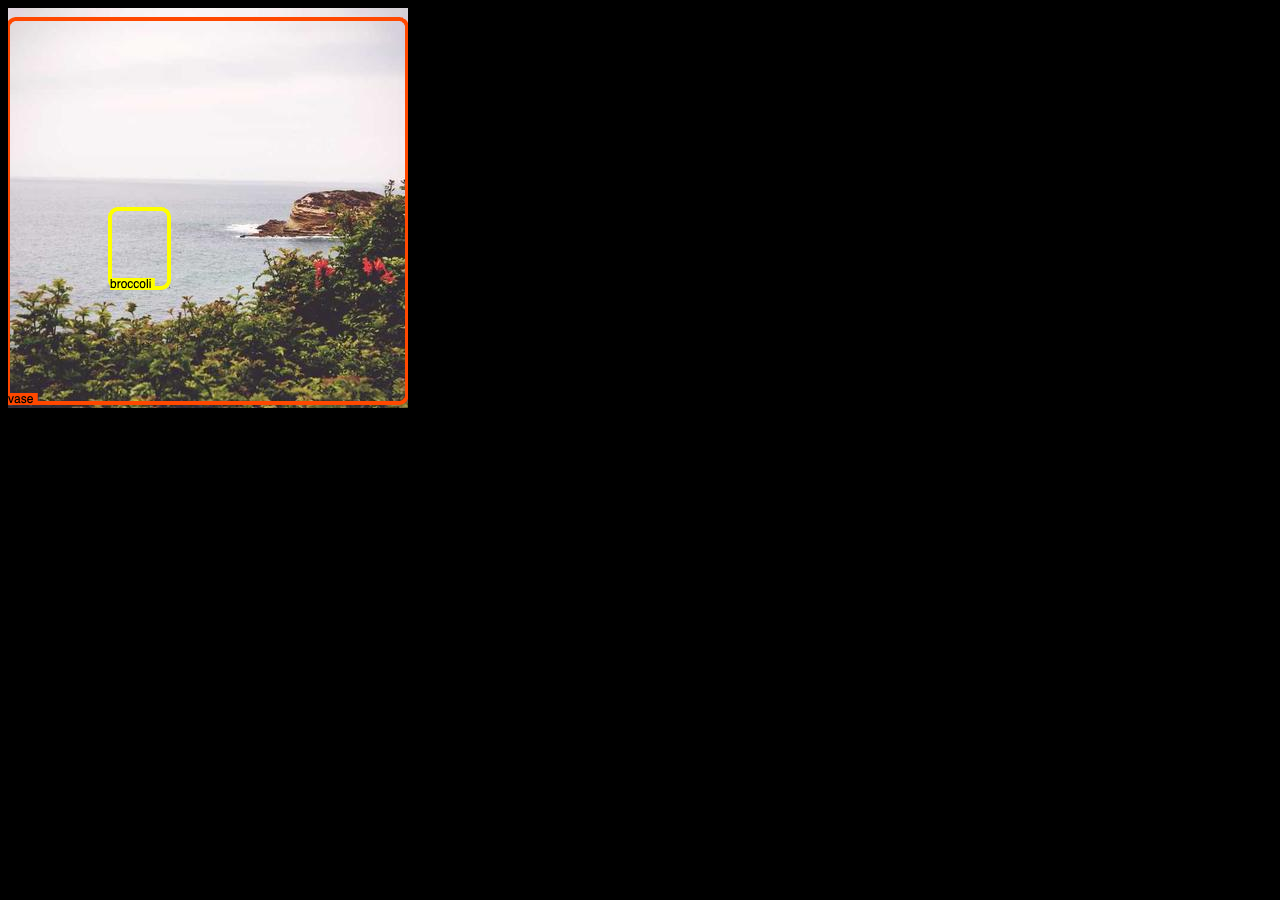
<file: objectdetection/index.html>
<!DOCTYPE html>
<html lang="en">
<head>
    <meta charset="UTF-8">
    <meta http-equiv="X-UA-Compatible" content="IE=edge">
    <meta name="viewport" content="width=device-width, initial-scale=1.0">
    
    <title>object detection</title>
</head>
<body style="background-color: black;">
    <div id="imgs"></div>
    <script src="script.js"></script>
</body>
</html>
</file>
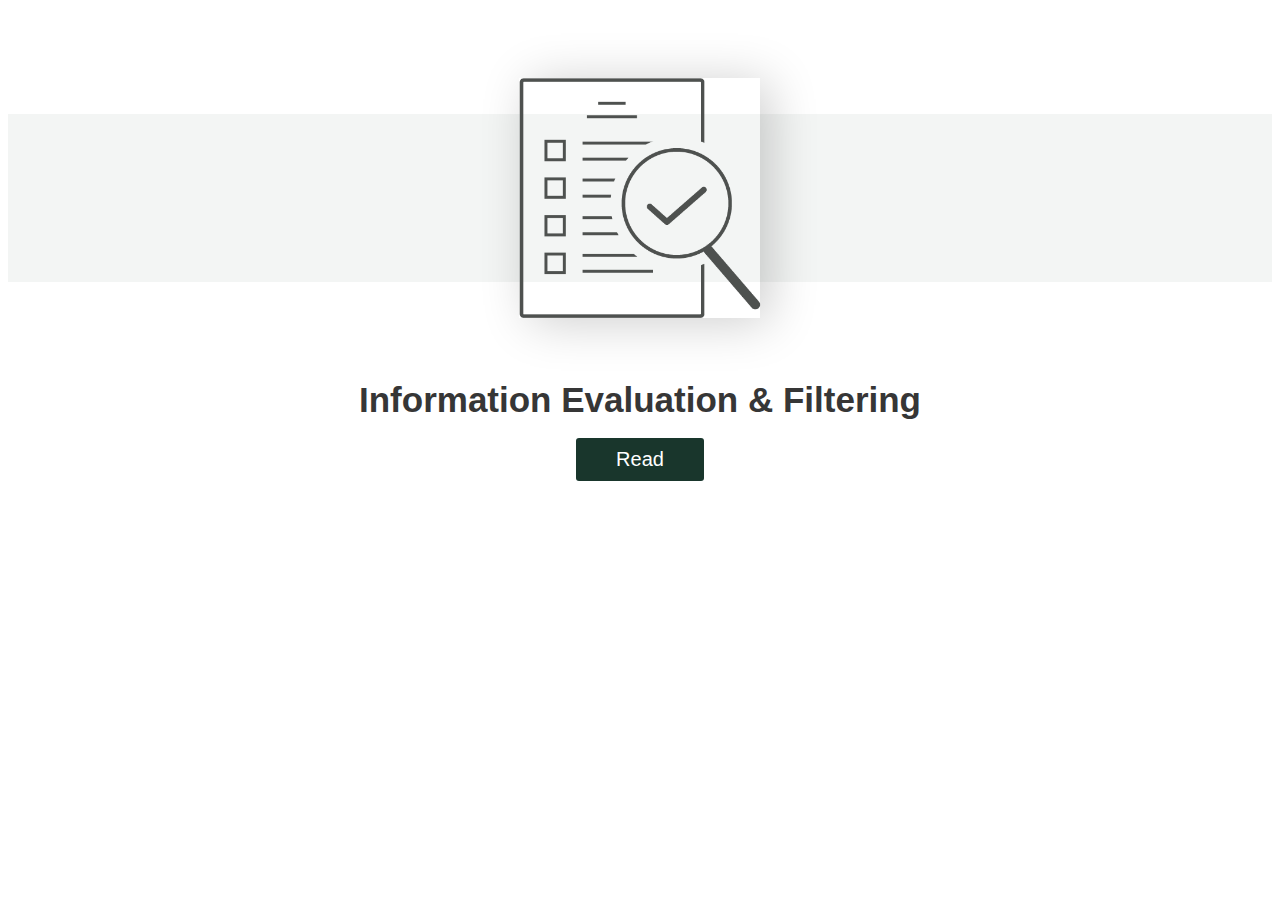
<file: h5p.html>
<!DOCTYPE html>
<html>
    <head>
        <title>H5P Standalone test</title>
        <script type="text/javascript" src="assets/main.bundle.js"></script>
    </head>
    <body>
        <div id='h5p-container'></div>
        <script type="text/javascript">         
            const el = document.getElementById('h5p-container');
            const options = {
                h5pJsonPath:  '/h5p-folder',
                frameJs: '/assets/frame.bundle.js',
                frameCss: '/assets/styles/h5p.css',
            }
            new H5PStandalone.H5P(el, options);
        </script>
    </body>
</html>
</file>
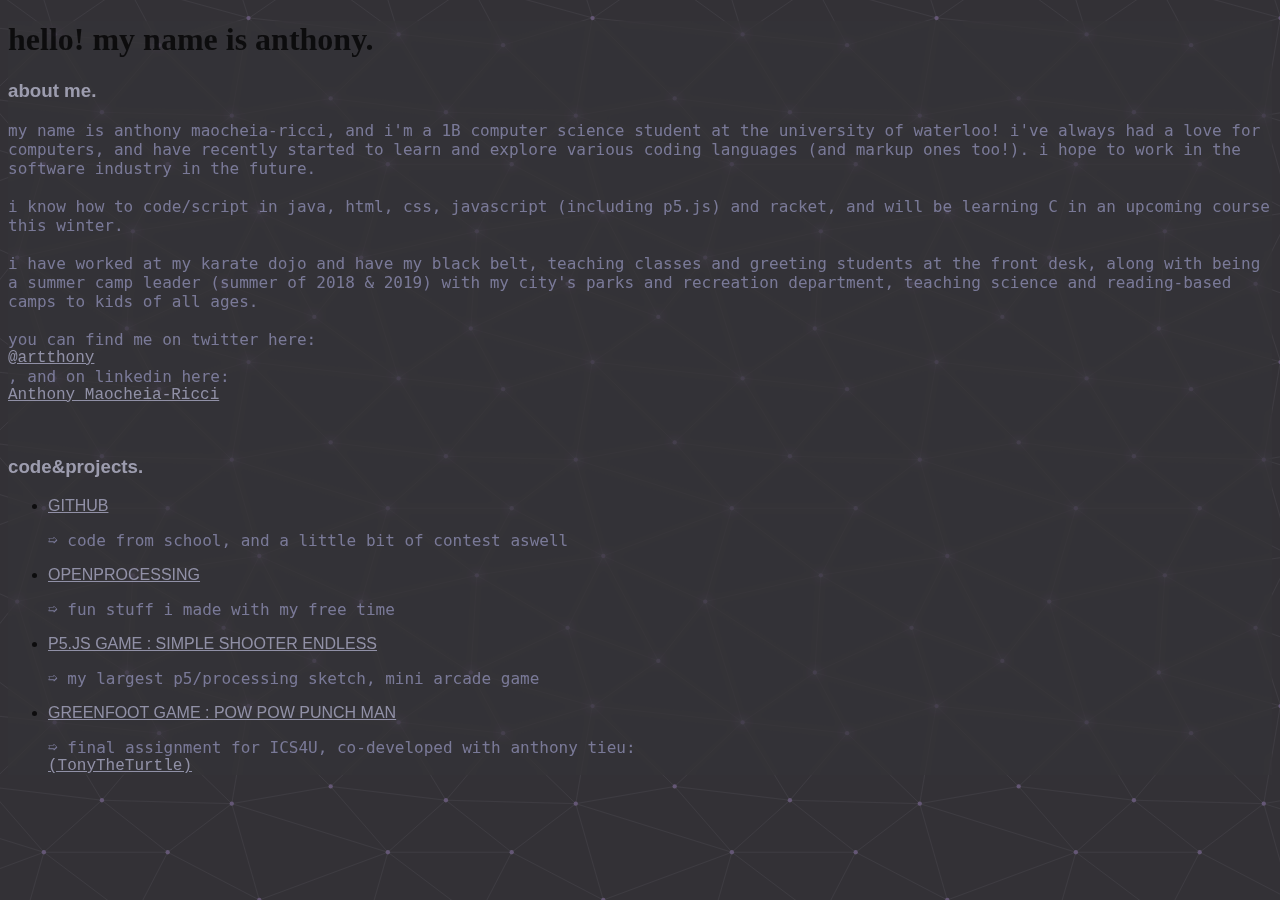
<file: oldsite.html>
<!DOCTYPE html>
<html lang="en" dir="ltr">
  <head>
    <meta charset="utf-8">
    <link rel="stylesheet" type="text/css" href="style.css">
    <title>anthony mr</title>
  </head>
  <body>
    <div class="title">
      <h1 class="heading">hello! my name is anthony.</h1>
    </div>
    <!--<div class="navbar">
      <ul>
        <li class="nav"><a href="#githubandcoding">GITHUB & CODING</a></li>
        <li class="nav"><a href="#digitaldesign">DIGITAL DESIGN</a></li>
        <li class="nav"><a href="#about">ABOUT</a></li>
      </ul>
    </div>-->
    <div class="main" id="fade-in">
      <div id="about">
        <h3>about me.</h3>
        <p>
          my name is anthony maocheia-ricci, and i'm a 1B computer science student at the university of waterloo!
          i've always had a love for computers, and have recently started to learn and explore various coding languages
          (and markup ones too!). i hope to work in the software industry in the future.
          <br/><br/>
          i know how to code/script in java, html, css, javascript (including p5.js) and racket,
          and will be learning C in an upcoming course this winter.
          <br/><br/>
          i have worked at my karate dojo and have my black belt, teaching classes and greeting students at the front desk,
          along with being a summer camp leader (summer of 2018 & 2019) with my city's parks and recreation department,
          teaching science and reading-based camps to kids of all ages.
          <br/><br/>
          you can find me on twitter here: <a class="parag" href="https://twitter.com/artthony">@artthony</a>,
          and on linkedin here: <a class="parag" href="https://www.linkedin.com/in/anthony-maocheia-ricci-83b23619a/">Anthony Maocheia-Ricci</a>
        </p>
      </div>
    <br/>
      <div id="githubandcoding">
        <h3>code&projects.</h3>
        <ul class="blocks">
          <li>
            <a class="fullsize" href="https://github.com/artthony">GITHUB</a>
            <p>➯ code from school, and a little bit of contest aswell</p>
          </li>
          <li>
            <a class="fullsize" href="https://www.openprocessing.org/user/140487">OPENPROCESSING</a>
            <p>➯ fun stuff i made with my free time</p>
          </li>
          <li>
            <a class="fullsize" href="https://www.openprocessing.org/sketch/1050486">P5.JS GAME : SIMPLE SHOOTER ENDLESS</a>
            <p>➯ my largest p5/processing sketch, mini arcade game</p>
          </li>
          <li>
            <a class="fullsize" href="https://www.greenfoot.org/scenarios/25174">GREENFOOT GAME : POW POW PUNCH MAN</a>
            <p>➯ final assignment for ICS4U, co-developed with anthony tieu: <a class="parag" href="https://github.com/TonyTheTurtle?tab=repositories">(TonyTheTurtle)</a> </p>
          </li>
        </ul>
      </div>
      <!--<div id="digitaldesign">
        <h3>digital design and media.</h3>
        <ul class="blocks">
          <li>
            <img src="player1.png" alt="player 1 from pow pow punch man">
            <img src="player2.png" alt="player 2 from pow pow punch man">
            <p>while art isn't my whole life, i still design things from time to time. all graphics in my final ICS4U project were created by myself.</p>
          </li>
          <li>
            <img class="fullimg" src="digitaldreamassign.jpg" alt="an assignment from grade 11 digital media to visualize a dream">
            <img src="logo3d.png" alt="3D vector logo from grade 11 digital media of my initials">
            <p>after taken a few digital media classes throughout high school, i have good photoshop skills and light knowledge of the adobe creative suite.</p>
          </li>
        </ul>
      </div>-->
    <!--<p>this is a bruh moment. spark better be ready for this html babey</p>-->
    </div>
  </body>
</html>
</file>
<file: style.css>
body {
  /*background-color: rgb(51, 49, 54);*/
  background-color: #333136;
  backdrop-filter: blur(5px);
  opacity: 75%;
  background-image: url("data:image/svg+xml,%3Csvg xmlns='http://www.w3.org/2000/svg' width='344' height='344' viewBox='0 0 800 800'%3E%3Cg fill='none' stroke='%234c4950' stroke-width='1'%3E%3Cpath d='M769 229L1037 260.9M927 880L731 737 520 660 309 538 40 599 295 764 126.5 879.5 40 599-197 493 102 382-31 229 126.5 79.5-69-63'/%3E%3Cpath d='M-31 229L237 261 390 382 603 493 308.5 537.5 101.5 381.5M370 905L295 764'/%3E%3Cpath d='M520 660L578 842 731 737 840 599 603 493 520 660 295 764 309 538 390 382 539 269 769 229 577.5 41.5 370 105 295 -36 126.5 79.5 237 261 102 382 40 599 -69 737 127 880'/%3E%3Cpath d='M520-140L578.5 42.5 731-63M603 493L539 269 237 261 370 105M902 382L539 269M390 382L102 382'/%3E%3Cpath d='M-222 42L126.5 79.5 370 105 539 269 577.5 41.5 927 80 769 229 902 382 603 493 731 737M295-36L577.5 41.5M578 842L295 764M40-201L127 80M102 382L-261 269'/%3E%3C/g%3E%3Cg fill='%23645775'%3E%3Ccircle cx='769' cy='229' r='5'/%3E%3Ccircle cx='539' cy='269' r='5'/%3E%3Ccircle cx='603' cy='493' r='5'/%3E%3Ccircle cx='731' cy='737' r='5'/%3E%3Ccircle cx='520' cy='660' r='5'/%3E%3Ccircle cx='309' cy='538' r='5'/%3E%3Ccircle cx='295' cy='764' r='5'/%3E%3Ccircle cx='40' cy='599' r='5'/%3E%3Ccircle cx='102' cy='382' r='5'/%3E%3Ccircle cx='127' cy='80' r='5'/%3E%3Ccircle cx='370' cy='105' r='5'/%3E%3Ccircle cx='578' cy='42' r='5'/%3E%3Ccircle cx='237' cy='261' r='5'/%3E%3Ccircle cx='390' cy='382' r='5'/%3E%3C/g%3E%3C/svg%3E");
  /* background by SVGBackgrounds.com */
}
@media (orientation: portrait) {
  body {
    font-size: 3.2vmin;
  }
}
h2 {
  flex-grow: 5;
  color: rgb(193, 193, 215);
  font-family: "Lucida Sans Unicode", "Lucida Grande", sans-serif;
}
h3 {
  color: rgb(193, 193, 215);
  font-family: "Lucida Sans Unicode", "Lucida Grande", sans-serif;
}
.projects h3 {
  text-decoration: underline;
}
h4 {
  color: rgb(193, 193, 215);
  font-family: "Lucida Sans Unicode", "Lucida Grande", sans-serif;
}
p {
  color: rgba(146, 146, 185);
  font-family: "Lucida Console", Monaco, monospace;
}
a {
  display: inline;
  text-decoration: underline;
}
a:link {
  color: rgb(177, 177, 205);
}
a:visited {
  color: rgb(177, 177, 205);
}
a.fullsize {
  color: rgb(177, 177, 205);
  font-family: sans-serif;
}
a {
  font-family: "Courier New", Courier, monospace;
  color: rgba(146, 146, 185);
}
.page {
  display: flex;
  flex-direction: column;
  align-content: center;
}
@media (orientation: landscape) {
  .info {
    margin: 10vh 15vw;
  }
}
.info {
  display: flex;
  flex-direction: column;
  background-color: rgb(38, 36, 40);
  padding: 7vmin;
  border-radius: 25px;
}
.header {
  display: flex;
  flex-direction: row;
  flex-wrap: wrap;
}
.parag {
  display: flex;
  flex-direction: column;
}
.flip {
  display: flex;
  align-items: center;
  justify-content: center;
  border-radius: 25px;
  padding: 1%;
}
.flip:hover {
  background-color: rgb(33, 31, 35);
}
/* fade in and out code from: 
https://medium.com/cloud-native-the-gathering/how-to-use-css-to-fade-in-and-fade-out-html-text-and-pictures-f45c11364f08*/
#fade-in {
  animation: fadeIn ease 2s;
  -webkit-animation: fadeIn ease 2s;
  -moz-animation: fadeIn ease 2s;
  -o-animation: fadeIn ease 2s;
  -ms-animation: fadeIn ease 2s;
}
@keyframes fadeIn {
  0% {
    opacity:0;
  }
  100% {
    opacity:1;
  }
}

@-moz-keyframes fadeIn {
  0% {
    opacity:0;
  }
  100% {
    opacity:1;
  }
}

@-webkit-keyframes fadeIn {
  0% {
    opacity:0;
  }
  100% {
    opacity:1;
  }
}

@-o-keyframes fadeIn {
  0% {
    opacity:0;
  }
  100% {
    opacity:1;
  }
}

@-ms-keyframes fadeIn {
  0% {
    opacity:0;
  }
  100% {
    opacity:1;
  }
}

/* old styles from oldsite.html
.heading {
  max-width: 100%;
  padding: 10px;
  text-align: center;
  color: rgb(224, 224, 235);
}
ul {
  text-align: center;
  list-style: inside;
  padding: 0px;
}
li.nav {
  padding: 10px;
  display: inline-block;
  text-align: center;
  font-family: sans-serif;
  list-style-type: none;
  color: rgb(224, 224, 235);
}
.title {
  display: flex;
  justify-content: center;
  align-items: center;
  height: 30vh;
  background-color: rgb(38, 36, 40);
}
.navbar {
  background-color: rgb(38, 36, 40);
}
.main {
  padding: 0px 5px;
  font-size-adjust: auto;
}
ul.blocks{
  text-align: left;
  list-style: none;
  padding-left: 10px;
}
li {
  padding: 10px 0px;
}
img {
  max-width: 500px;
  margin: 0px 10px;
}
img.fullimg {
  border: 5px solid black;
  border-radius: 4px;
}
*/
</file>
